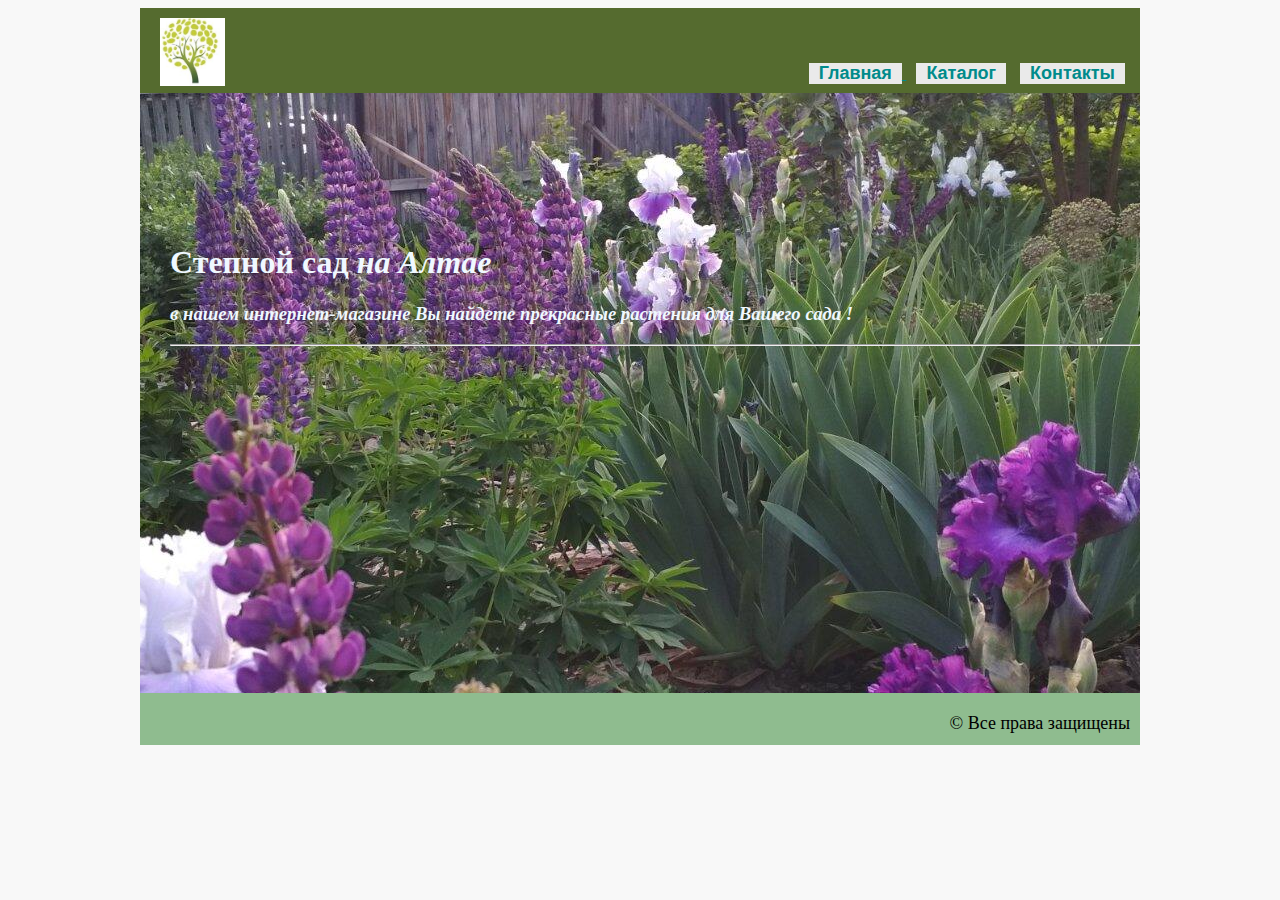
<file: index.html>
<!DOCTYPE html>
<html lang="en">

<head>
	<meta charset="UTF-8">
	<title>Степной сад на Алтае</title>
	<link rel="stylesheet" type="text/css" href="style.css">
</head>

<body>
	<div class="container">
		<div class="header">
			<div class="logo">
				<img src="logotip.png" width="100%">
			</div>
			<ul class="menu">
				<li><a href="#">Главная</li>
				<li><a href="catalog.html">Каталог</a></li>
				<li><a href="contacts.html">Контакты</a></li>
			</ul>
		</div>

		<div class="main">
			<div class="main-text">
				<h1>Степной сад <i>на Алтае</i></h1>
				<h3><i>в нашем интернет-магазине Вы найдете прекрасные растения для Вашего сада !</i></h3>
				<hr>
			</div>
		</div>
		<div class="footer">
			<p> &copy;&nbsp;Все права защищены</p>
		</div>
	</div>
</body>

</html>
</file>
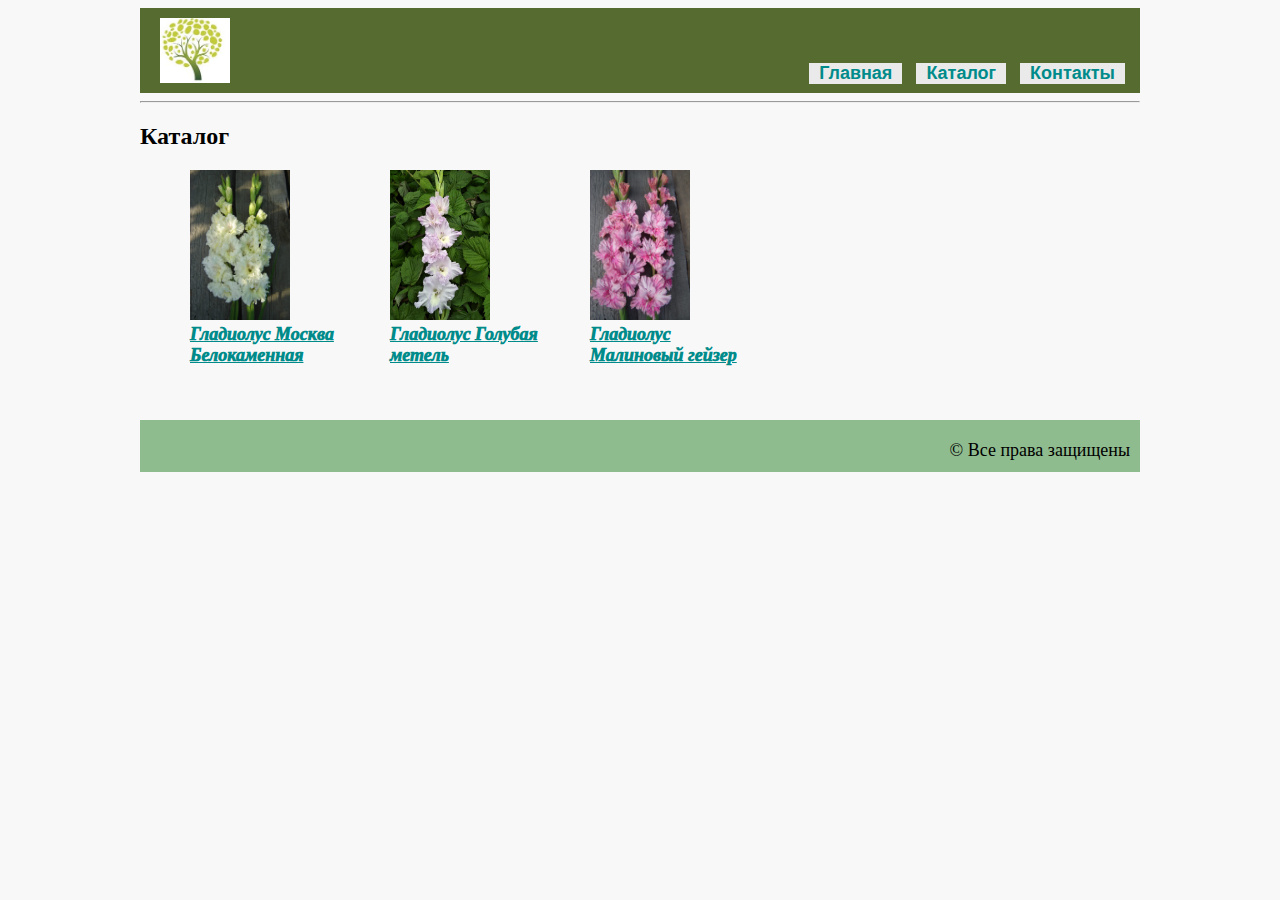
<file: catalog.html>
<!DOCTYPE html>
<html lang="en">

<head>
	<meta charset="UTF-8">
	<title>Степной сад на Алтае</title>
	<link rel="stylesheet" type="text/css" href="style.css">
</head>

<body>
	<div class="container">
		<div class="header">
			<div class="logo">
				<img src="logotip.png" width="70" height="65">
			</div>
			<ul class="menu">
				<li><a href="index.html">Главная</a></li>
				<li><a href="#">Каталог</a></li>
				<li><a href="contacts.html">Контакты</a></li>
			</ul>
		</div>
		<hr>
		<h2>Каталог</h2>
		<div class="products">
			<div class="product">
				<img src="img/1_09.jpg" width="100" height="150">
				<a href="plants/1_09.html">Гладиолус Москва Белокаменная</a>

			</div>
			<div class="product">
				<img src="img/2_06.jpg" width="100" height="150">
				<a href="plants/2_06.html">Гладиолус Голубая метель</a>

			</div>
			<div class="product">
				<img src="img/3_07.jpg" width="100" height="150">
				<a href="plants/3_07.html">Гладиолус Малиновый гейзер</a>
			</div>
		</div>

		<div class="footer">
			<p> &copy;&nbsp;Все права защищены</p>
		</div>
	</div>
</body>

</html>
</file>
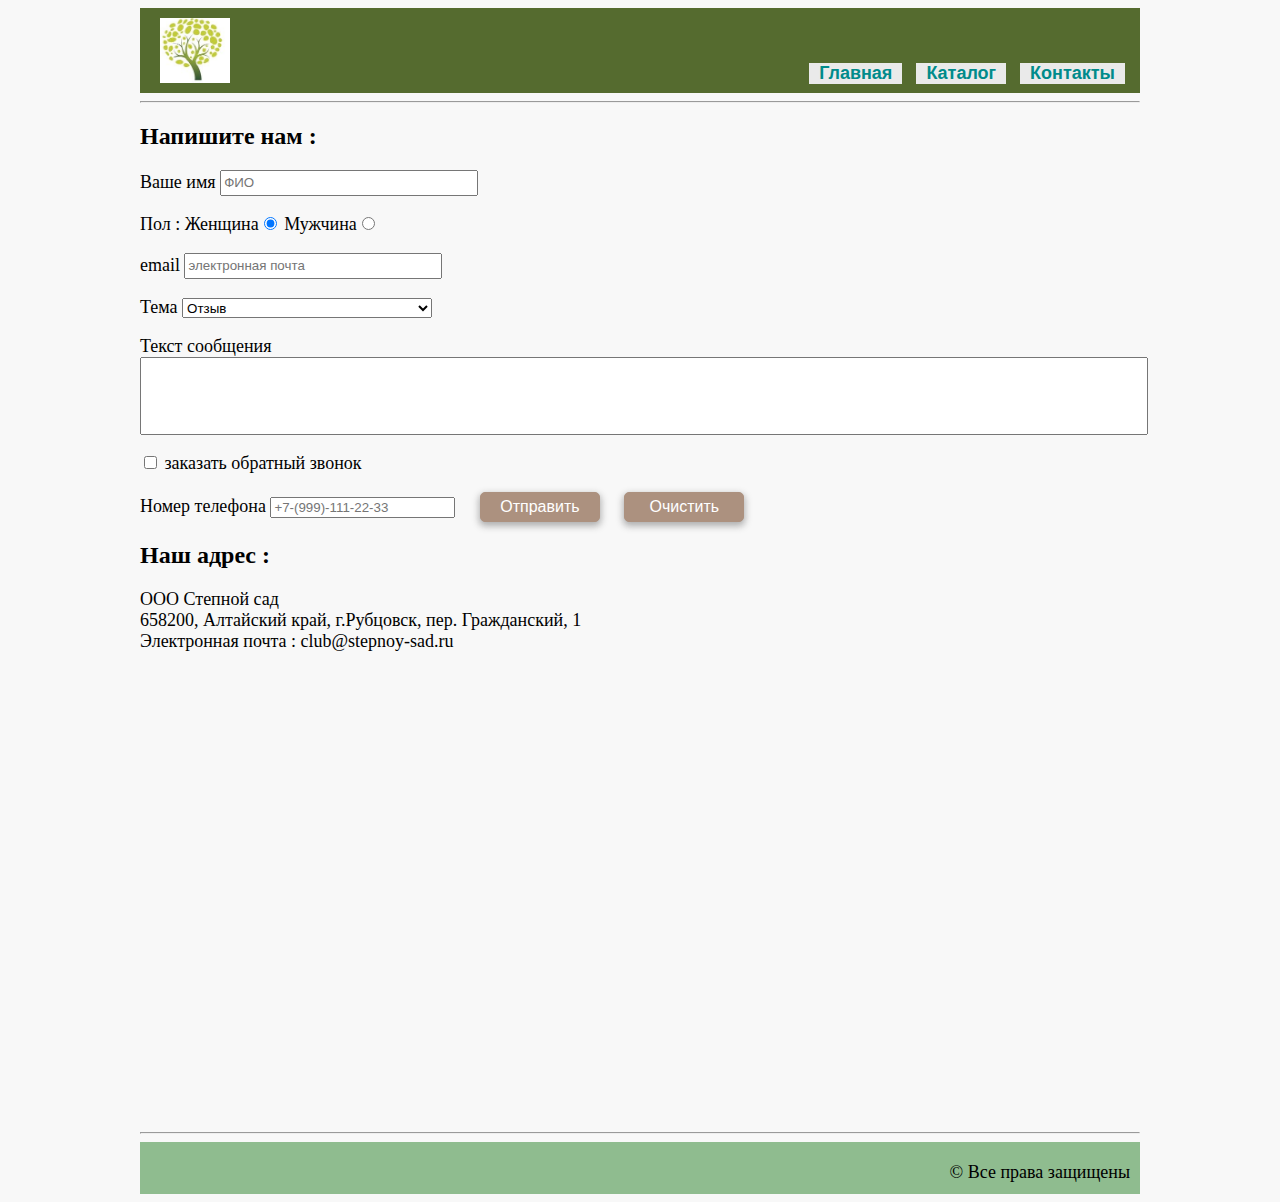
<file: contacts.html>
<!DOCTYPE html>
<html lang="en">

<head>
	<meta charset="UTF-8">
	<title>Степной сад на Алтае</title>
	<link rel="stylesheet" type="text/css" href="style.css">
</head>

<body>
	<div class="container">
		<div class="header">
			<div class="logo">
				<img src="logotip.png" width="70" height="65">
			</div>
			<ul class="menu">
				<li><a href="index.html">Главная</a></li>
				<li><a href="catalog.html">Каталог</a></li>
				<li><a href="#">Контакты</a></li>
			</ul>
		</div>
		<hr>
		<h2>Напишите нам :</h2>
		<form class="user-contacts" action="#">
			<p>Ваше имя <input class="user-name" type="text" placeholder="ФИО"></p>
			<p>Пол :
				Женщина<input type="radio" name="pol" checked>
				Мужчина<input type="radio" name="pol">
			</p>
			<p>email <input type="email" placeholder="электронная почта"></p>
			<p>Тема <select>
					<option>Отзыв</option>
					<option>Предложение</option>
					<option>Жалоба</option>
					<option>Другое</option>
				</select></p>
			<p>Текст сообщения <input type="textarea"></p>
			<p><input type="checkbox"> заказать обратный звонок</p>
			<p>Номер телефона <input type="tel" placeholder="+7-(999)-111-22-33">
				<input type="submit" value="Отправить">
				<input type="reset" value="Очистить">
			</p>
		</form>
		<h2>Наш адрес : </h2>
		<p>ООО Степной сад<br>
			658200, Алтайский край, г.Рубцовск, пер. Гражданский, 1<br>
			Электронная почта : club@stepnoy-sad.ru
		</p>
		<iframe src="https://www.google.com/maps/embed?pb=!1m18!1m12!1m3!1d4966.790283327685!2d81.20647026785764!3d51.505966293843!2m3!1f0!2f0!3f0!3m2!1i1024!2i768!4f13.1!3m3!1m2!1s0x42eef019fcae586d%3A0xccf56f1ca003da73!2z0J_QsNGA0Log0LjQvC4g0KEu0JwuINCa0LjRgNC-0LLQsA!5e0!3m2!1sru!2sru!4v1608754919898!5m2!1sru!2sru" width="100%" height="450" frameborder="0" style="border:0;" allowfullscreen="" aria-hidden="false" tabindex="0"></iframe>
		<hr>
		<div class="footer">
			<p> &copy;&nbsp;Все права защищены</p>
		</div>
	</div>
</body>

</html>
</file>
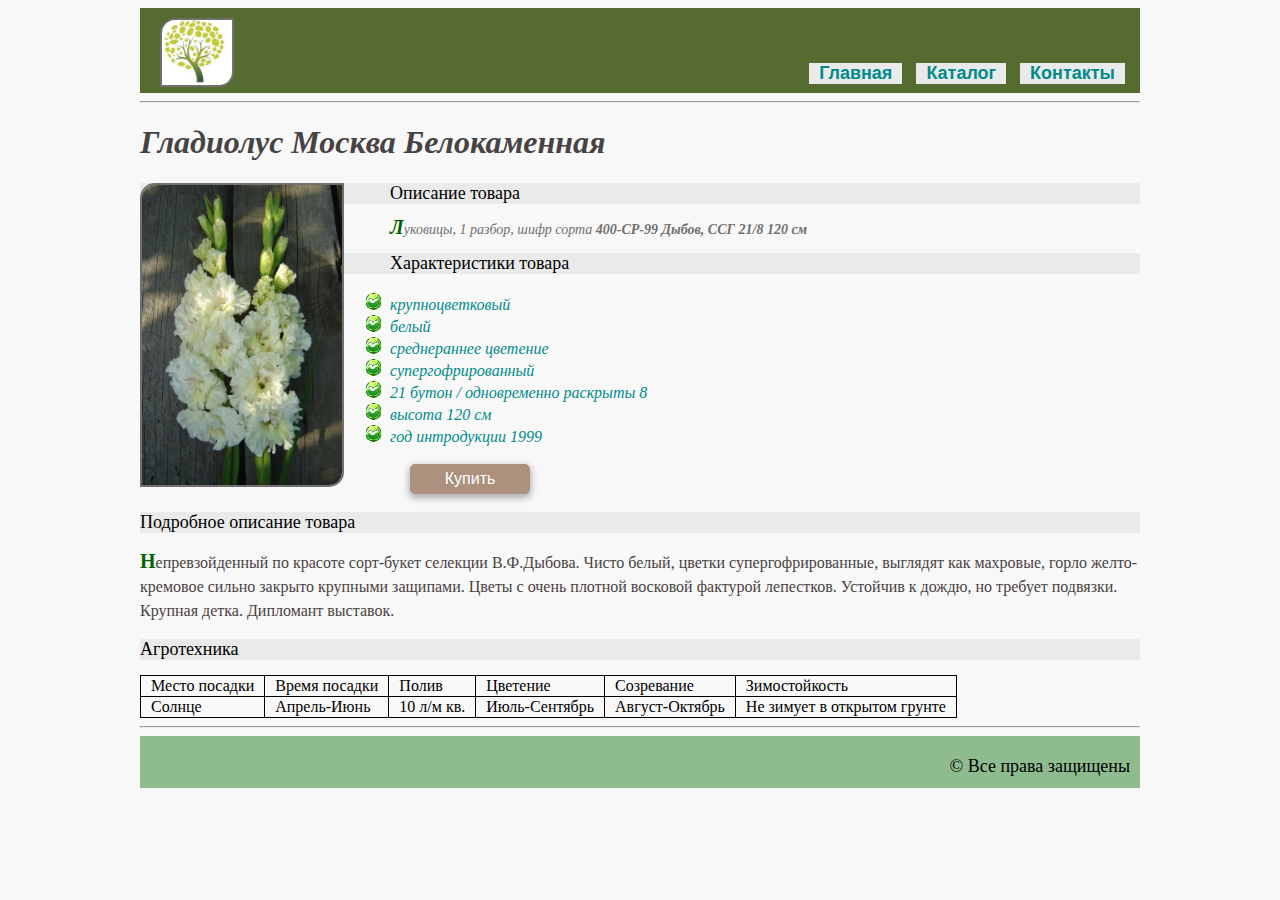
<file: plants/1_09.html>
<!DOCTYPE html>
<html lang="en">

<head>
	<meta charset="UTF-8">
	<title>Степной сад на Алтае</title>
	<link rel="stylesheet" type="text/css" href="../style.css">
</head>

<body class="good">
	<div class="container">
		<div class="header">
			<div class="logo">
				<img src="../logotip.png" width="70" height="65">
			</div>
			<ul class="menu">
				<li><a href="../index.html">Главная</a></li>
				<li><a href="../catalog.html">Каталог</a></li>
				<li><a href="../contacts.html">Контакты</a></li>
			</ul>

		</div>
		<hr>
		<h1>Гладиолус Москва Белокаменная</h1>
		<div class="product_foto">
		<a href="1_09_full.html" target="_blank"><img src="../img/1_09.jpg" width="200" height="300"></a>
		</div>
		<h2>Описание товара</h2>
		<p class="short_desc">Луковицы, 1 разбор, шифр сорта <b>400-СР-99 Дыбов, ССГ 21/8 120 см</b> </p>
		<h2> Характеристики товара</h2>
		<p> </p>
		<ul class="harakcher">
			<li>крупноцветковый</li>
			<li>белый</li>
			<li>среднераннее цветение</li>
			<li>супергофрированный</li>
			<li>21 бутон / одновременно раскрыты 8</li>
			<li>высота 120 см</li>
			<li>год интродукции 1999</li>
		</ul>
		<p><input type="submit" value="Купить"></p>
		<h2> Подробное описание товара</h2>
		<p class="full_desc">Непревзойденный по&nbsp;красоте сорт-букет селекции В.Ф.Дыбова. Чисто белый, цветки супергофрированные, выглядят как махровые, горло желто-кремовое сильно закрыто крупными защипами. Цветы с&nbsp;очень плотной восковой фактурой лепестков. Устойчив к&nbsp;дождю, но&nbsp;требует подвязки. Крупная детка. Дипломант выставок.</p>
		<h2>Агротехника</h2>
		<table class="planting">
			<tr>
				<td>Место посадки</td>
				<td>Время посадки</td>
				<td>Полив</td>
				<td>Цветение</td>
				<td>Созревание</td>
				<td>Зимостойкость</td>
			</tr>
			<tr>
				<td>Солнце</td>
				<td>Апрель-Июнь</td>
				<td>10 л/м кв.</td>
				<td>Июль-Сентябрь</td>
				<td>Август-Октябрь</td>
				<td>Не зимует в открытом грунте </td>
			</tr>
		</table>
		<hr>
		<div class="footer">
			<p> &copy;&nbsp;Все права защищены</p>
		</div>
	</div>
</body>

</html>
</file>
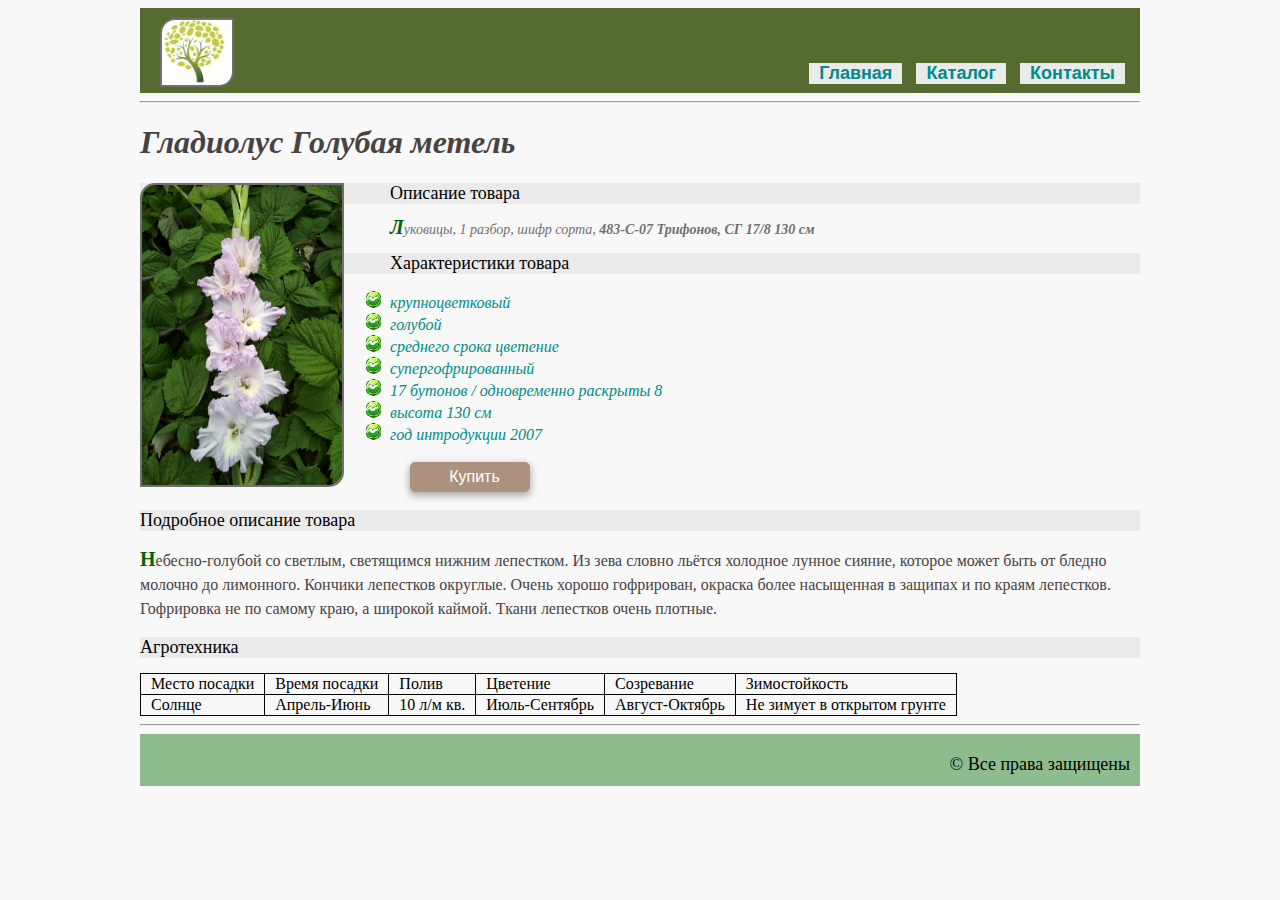
<file: plants/2_06.html>
<!DOCTYPE html>
<html lang="en">

<head>
	<meta charset="UTF-8">
	<title>Степной сад на Алтае</title>
	<link rel="stylesheet" type="text/css" href="../style.css">
</head>

<body class="good">
	<div class="container">
		<div class="header">
			<div class="logo">
				<img src="../logotip.png" width="70" height="65">
			</div>
			<ul class="menu">
				<li><a href="../index.html">Главная</a></li>
				<li><a href="../catalog.html">Каталог</a></li>
				<li><a href="../contacts.html">Контакты</a></li>
			</ul>
		</div>
		<hr>
		<h1>Гладиолус Голубая метель</h1>
		<div class="product_foto">
			<a href="2_06_full.html" target="_blank"><img src="../img/2_06.jpg" width="200" height="300"></a>
		</div>

		<h2>Описание товара</h2>
		<p class="short_desc">Луковицы, 1 разбор, шифр сорта, <b>483-С-07 Трифонов, СГ 17/8 130 см</b> </p>
		<h2> Характеристики товара</h2>
		<ul class="harakcher">
			<li> крупноцветковый</li>
			<li> голубой</li>
			<li> среднего срока цветение</li>
			<li> супергофрированный</li>
			<li> 17 бутонов / одновременно раскрыты 8</li>
			<li> высота 130 см</li>
			<li> год интродукции 2007
		</ul>
		<p><input type="submit" value="  Купить"></p>
		<h2> Подробное описание товара</h2>
		<p class="full_desc"> Небесно-голубой со&nbsp;светлым, светящимся нижним лепестком. Из&nbsp;зева словно льётся холодное лунное сияние, которое может быть от&nbsp;бледно молочно до&nbsp;лимонного. Кончики лепестков округлые. Очень хорошо гофрирован, окраска более насыщенная в&nbsp;защипах и&nbsp;по&nbsp;краям лепестков. Гофрировка не&nbsp;по&nbsp;самому краю, а&nbsp;широкой каймой. Ткани лепестков очень плотные.</p>
		<h2>Агротехника</h2>
		<table class="planting">
			<tr>
				<td>Место посадки</td>
				<td>Время посадки</td>
				<td>Полив</td>
				<td>Цветение</td>
				<td>Созревание</td>
				<td>Зимостойкость</td>
			</tr>
			<tr>
				<td>Солнце</td>
				<td>Апрель-Июнь</td>
				<td>10 л/м кв.</td>
				<td>Июль-Сентябрь</td>
				<td>Август-Октябрь</td>
				<td>Не зимует в открытом грунте </td>
			</tr>
		</table>
		<hr>
		<div class="footer">
			<p> &copy;&nbsp;Все права защищены</p>
		</div>
	</div>
</body>

</html>
</file>
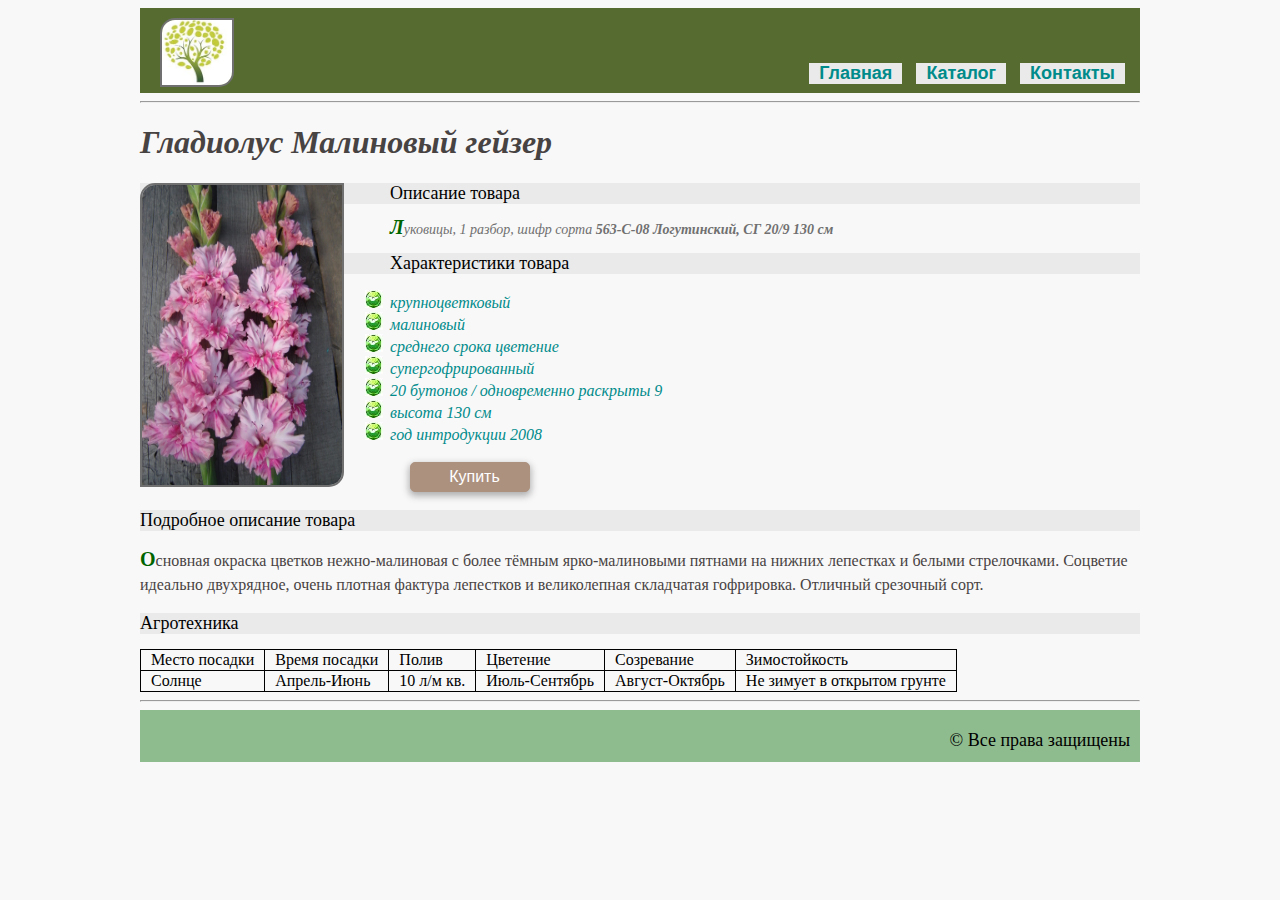
<file: plants/3_07.html>
<!DOCTYPE html>
<html lang="en">

<head>
	<meta charset="UTF-8">
	<title>Степной сад на Алтае</title>
	<link rel="stylesheet" type="text/css" href="../style.css">
</head>

<body class="good">
	<div class="container">
		<div class="header">
			<div class="logo">
				<img src="../logotip.png" width="70" height="65">
			</div>
			<ul class="menu">
				<li><a href="../index.html">Главная</a></li>
				<li><a href="../catalog.html">Каталог</a></li>
				<li><a href="../contacts.html">Контакты</a></li>
			</ul>
		</div>
		<hr>
		<h1> Гладиолус Малиновый гейзер</h1>
		<div class="product_foto">
			<a href="3_07_full.html" target="_blank"><img src="../img/3_07.jpg" width="200" height="300"></a>
		</div>

		<h2> Описание товара </h2>
		<p class="short_desc"> Луковицы, 1 разбор, шифр сорта <b>563-С-08 Логутинский, СГ 20/9 130 см</b> </p>
		<h2> Характеристики товара</h2>
		<ul class="harakcher">
			<li> крупноцветковый</li>
			<li> малиновый</li>
			<li> среднего срока цветение</li>
			<li> супергофрированный</li>
			<li> 20 бутонов / одновременно раскрыты 9</li>
			<li> высота 130 см</li>
			<li> год интродукции 2008</li>
		</ul>
		<p><input type="submit" value="  Купить"></p>
		<h2> Подробное описание товара</h2>
		<p class="full_desc"> Основная окраска цветков нежно-малиновая с&nbsp;более тёмным ярко-малиновыми пятнами на&nbsp;нижних лепестках и&nbsp;белыми стрелочками. Соцветие идеально двухрядное, очень плотная фактура лепестков и&nbsp;великолепная складчатая гофрировка. Отличный срезочный сорт.</p>
		<h2>Агротехника</h2>
		<table class="planting">
			<tr>
				<td>Место посадки</td>
				<td>Время посадки</td>
				<td>Полив</td>
				<td>Цветение</td>
				<td>Созревание</td>
				<td>Зимостойкость</td>
			</tr>
			<tr>
				<td>Солнце</td>
				<td>Апрель-Июнь</td>
				<td>10 л/м кв.</td>
				<td>Июль-Сентябрь</td>
				<td>Август-Октябрь</td>
				<td>Не зимует в открытом грунте </td>
			</tr>
		</table>
		<hr>
		<div class="footer">
			<p> &copy;&nbsp;Все права защищены</p>
		</div>
	</div>
</body>

</html>
</file>
<file: style.css>
body {
	background: #f8f8f8;
}

p,
a {
	font-size: 18px;
}

a {
	font-weight: 1000;
	font-style: oblique;
	color: darkcyan;
}

.container {
	width: 1000px;
	margin: 0 auto;
}

.header {
	background-color: darkolivegreen;
	height: 85px;
	position: relative;
}

.logo {
	margin-left: 20px;
	margin-top: 10px;
	margin-bottom: 10px;
	width: 65px;
	
	float: left;
}

.footer {
	height: 50px;
	background-color: darkseagreen;
	text-align: right;
	padding-top: 2px;
	padding-right: 10px;
	clear: both;
}

.menu {
	margin-top: 55px;
	margin-right: 15px;
	float: right;
}

.menu li {
	list-style-type: none;
	background: #eaeaea;
	display: inline-block;
	padding-left: 10px;
	padding-right: 10px;
	margin-left: 10px;

}

.menu li a {
	color: darkcyan;
	font: bold 18px Arial;
	text-decoration: none;

}

.menu li a:hover {
	color: crimson;
}

.main {
	width: 100%;
	height: 600px;
	background-image: url(img/sad.jpg);
	background-position: center;
}

.main-text {
	color: aliceblue;
	padding-top: 130px;
	padding-left: 30px;
}

.good h1 {
	color: #484343;
	font-style: italic;

}

.good h2 {
	font-weight: 400;
	font-size: 18px;
	color: #000;
	background: #eaeaea;
}

.good img {
	border: 2px solid #707070;
	border-radius: 15px 0 15px 0;

}

.short_desc {
	color: #707070;
	font-size: 14px;
	font-style: italic;
	line-height: 16px;
}

.harakcher li {
	list-style-image: url(marker.png);
	font-size: 16px;
	font-style: oblique;
	color: darkcyan;
}

.full_desc {
	color: #484343;
	font-weight: 400;
	font-size: 16px;
	line-height: 24px;
	text-align: left;
}

.short_desc:first-letter,
.full_desc:first-letter {
	color: darkgreen;
	font-size: 20px;
	font-weight: 600;
}

.user-contacts {
	font-size: 16px;
}

input[type=text],
input[type=email],
select {
	height: 20px;
	width: 250px;

}

input[type=text],
input[type=email]:valid {
	color: blue;

}

input[type=email]:invalid {
	color: red;
}

.user-name {
	text-transform: capitalize;
}

.user-contacts input[type=textarea] {
	height: 72px;
	width: 1000px;
	color: darkcyan;
}

input[type=submit],
input[type=reset] {
	background-color: #ac917f;
	color: #fff;
	font-size: 16px;
	border: 1px solid #ac917f;
	border-radius: 5px 5px 5px 5px;
	height: 30px;
	width: 120px;
	box-shadow: 0 3px 7px 1px rgba(33, 33, 33, 0.35);
	text-align: center;
	margin-left: 20px;
}

input[type=submit]:hover,
input[type=reset]:hover {
	color: aquamarine;
}


.planting {
	border: 1px solid #000;
	border-collapse: collapse;
}

.planting td {
	border: 1px solid #000;
	padding-left: 10px;
	padding-right: 10px;
}

.product {
	width: 150px;
	height: 200px;
	/*display: inline-block;*/
	float: left;
	/* border: 1px solid #000;*/
	margin-left: 50px;
	margin-bottom: 50px;
}

.product_foto {
	width: 250px;
	height: 300px;
	display: inline-block;
	float: left;
}
</file>
